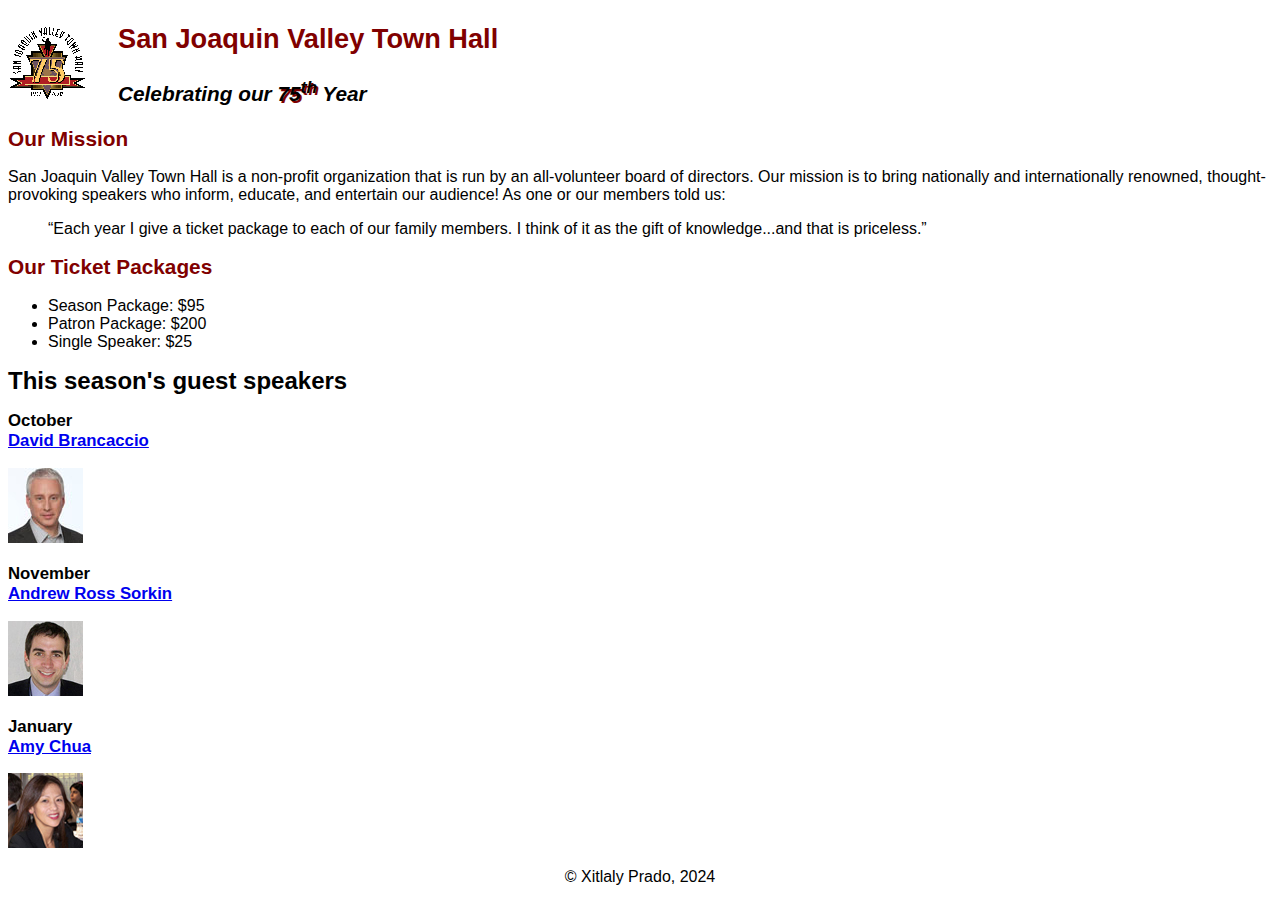
<file: index.html>
<!DOCTYPE html>
<html lang="en">

<head>
	<meta charset="utf-8">
	<title>San Joaquin Valley Town Hall</title>
	<link rel="shortcut icon" href="images/favicon.ico">
    <link rel="stylesheet" href="styles/main.css">
</head>

<body>
	<header>
		<img src="images/town_hall_logo.gif" alt="Town Hall logo" height="80">
		<h2>San Joaquin Valley Town Hall</h2>
		<h3 class="celebrate">Celebrating our <em class="shadow">75<sup>th</sup></em> Year</h3>
	</header>
	<main>
		<h2>Our Mission</h2>
		<p>San Joaquin Valley Town Hall is a non-profit organization that is run by an 
			all-volunteer board of directors. Our mission is to bring nationally and 
			internationally renowned, thought-provoking speakers who inform, educate, 
			and entertain our audience! As one or our members told us:</p>
		<blockquote>&ldquo;Each year I give a ticket package to each of our family members. 
			I think of it as the gift of knowledge...and that is priceless.&rdquo;</blockquote>

		<h2>Our Ticket Packages</h2>
		<ul>
			<li>Season Package: $95</li>
			<li>Patron Package: $200</li>
			<li>Single Speaker: $25</li>
		</ul>

		<h1>This season's guest speakers</h1>
		<h3>October<br><a href="speakers/brancaccio.html">David Brancaccio</a></h3>
		<img src="images/brancaccio75.jpg" alt="David Brancaccio photo">
		<h3>November<br><a href="speakers/sorkin.html">Andrew Ross Sorkin</a></h3>
		<img src="images/sorkin75.jpg" alt="Andrew Ross Sorkin photo">
		<h3>January<br><a href="speakers/chua.html">Amy Chua</a></h3>
		<img src="images/chua75.jpg" alt="Amy Chua photo">
	</main>
	<footer>
		<p>&copy; Xitlaly Prado, 2024</p>
	</footer>
</body>
</html>
</file>
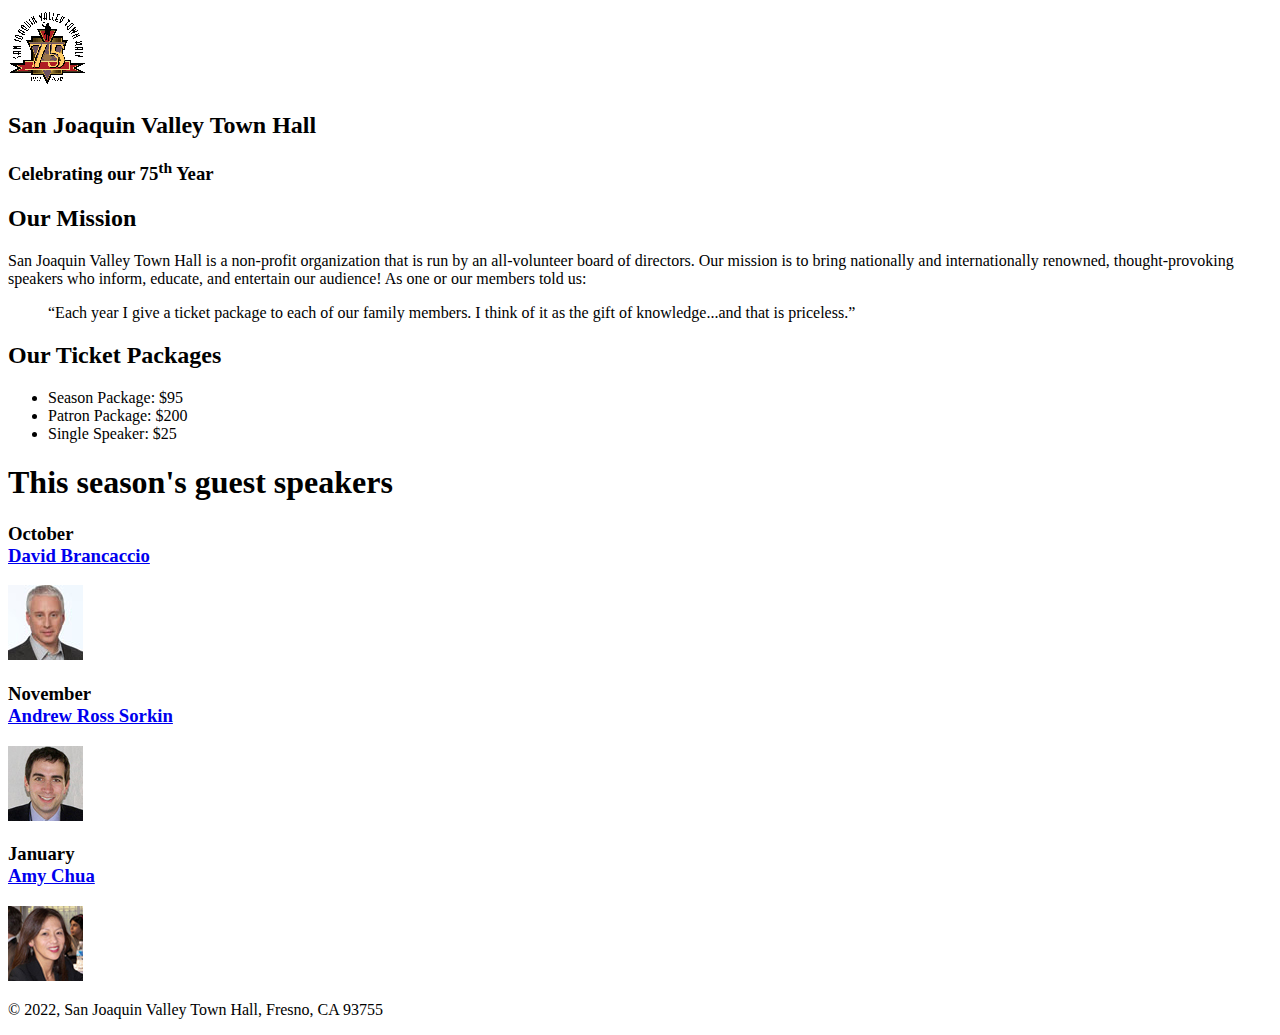
<file: c4_index.html>
<!DOCTYPE html>
<html lang="en">

<head>
	<meta charset="utf-8">
	<title>San Joaquin Valley Town Hall</title>
	<link rel="shortcut icon" href="images/favicon.ico">
</head>

<body>
	<header>
		<img src="images/town_hall_logo.gif" alt="Town Hall logo" height="80">
		<h2>San Joaquin Valley Town Hall</h2>
		<h3>Celebrating our 75<sup>th</sup> Year</h3>
	</header>
	<main>
		<h2>Our Mission</h2>
		<p>San Joaquin Valley Town Hall is a non-profit organization that is run by an 
			all-volunteer board of directors. Our mission is to bring nationally and 
			internationally renowned, thought-provoking speakers who inform, educate, 
			and entertain our audience! As one or our members told us:</p>
		<blockquote>&ldquo;Each year I give a ticket package to each of our family members. 
			I think of it as the gift of knowledge...and that is priceless.&rdquo;</blockquote>

		<h2>Our Ticket Packages</h2>
		<ul>
			<li>Season Package: $95</li>
			<li>Patron Package: $200</li>
			<li>Single Speaker: $25</li>
		</ul>

		<h1>This season's guest speakers</h1>
		<h3>October<br><a href="speakers/brancaccio.html">David Brancaccio</a></h3>
		<img src="images/brancaccio75.jpg" alt="David Brancaccio photo">
		<h3>November<br><a href="speakers/sorkin.html">Andrew Ross Sorkin</a></h3>
		<img src="images/sorkin75.jpg" alt="Andrew Ross Sorkin photo">
		<h3>January<br><a href="speakers/chua.html">Amy Chua</a></h3>
		<img src="images/chua75.jpg" alt="Amy Chua photo">
	</main>
	<footer>
		<p>&copy; 2022, San Joaquin Valley Town Hall, Fresno, CA 93755</p>
	</footer>
</body>
</html>
</file>
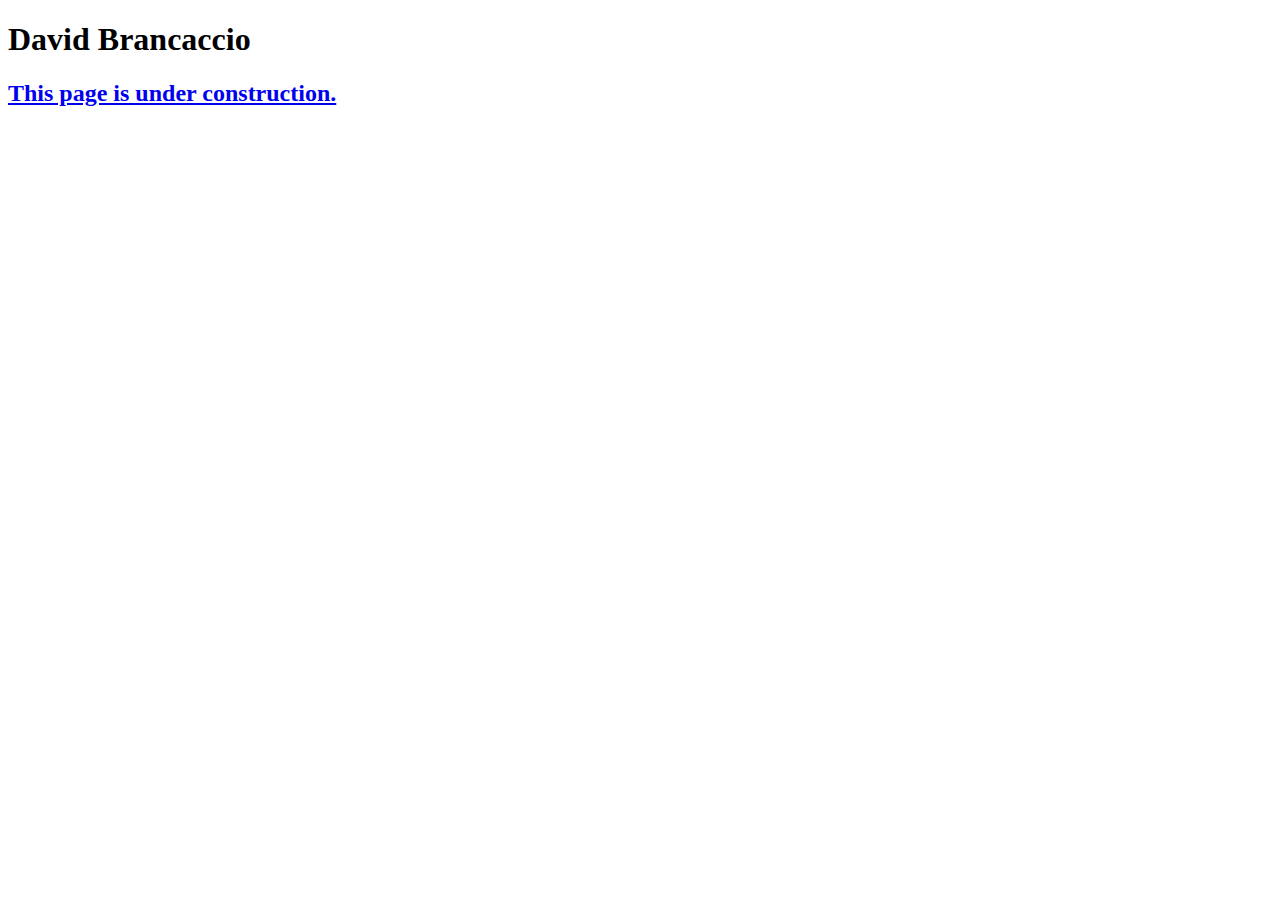
<file: speakers/brancaccio.html>
<!DOCTYPE html>
<html lang="en">

<head>
	<meta charset="utf-8">
	<title>San Joaquin Valley Town Hall</title>
	<link rel="shortcut icon" href="images/favicon.ico">
</head>

<body>
    <main>
	    <h1>David Brancaccio</h1>
	    <h2><a href="../index.html">This page is under construction.</a></h2>	        
    </main>
</body>

</html>
</file>
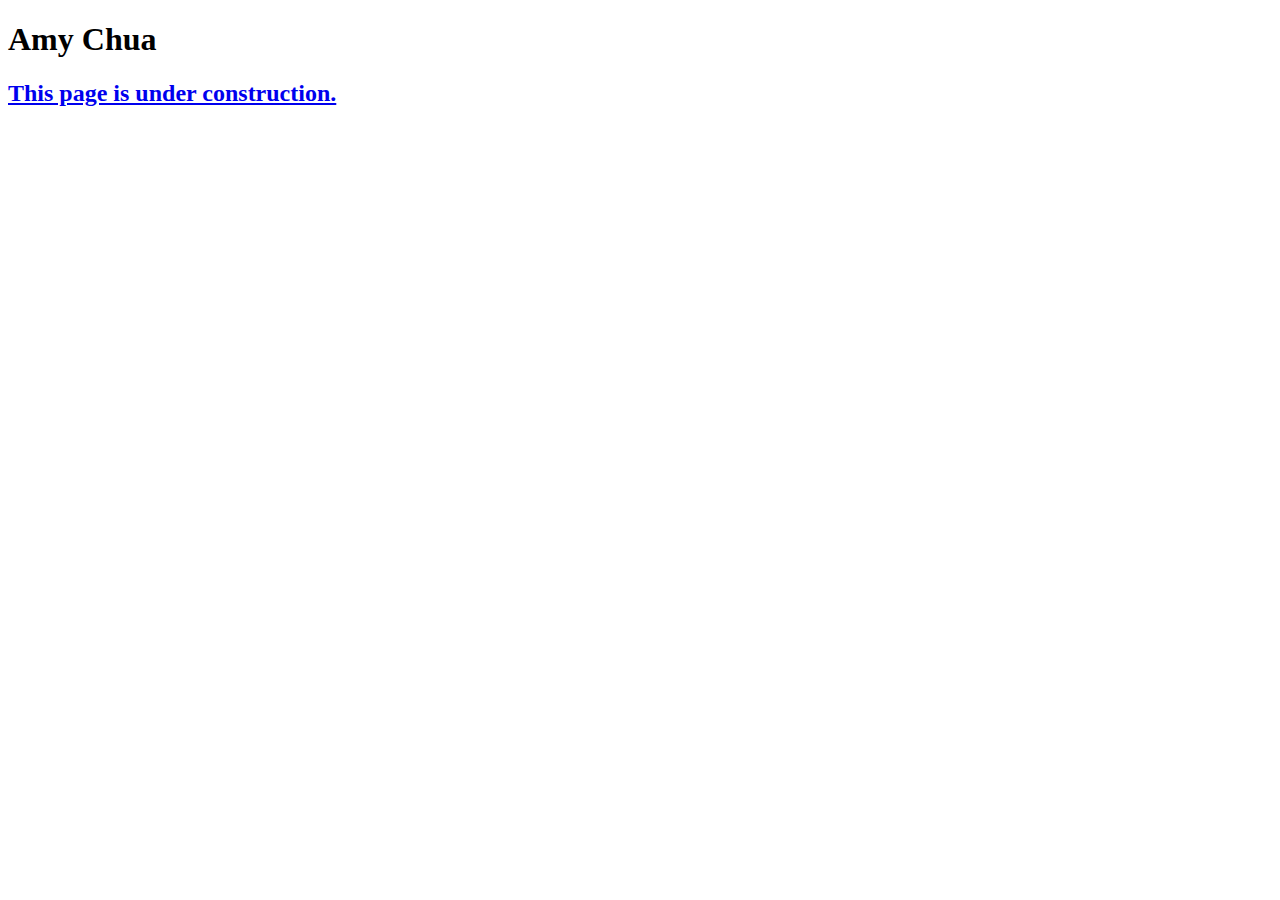
<file: speakers/chua.html>
<!DOCTYPE html>
<html lang="en">

<head>
	<meta charset="utf-8">
	<title>San Joaquin Valley Town Hall</title>
	<link rel="shortcut icon" href="images/favicon.ico">
</head>

<body>
    <main>
	    <h1>Amy Chua</h1>
	    <h2><a href="../index.html">This page is under construction.</a></h2>	        
    </main>
</body>

</html>
</file>
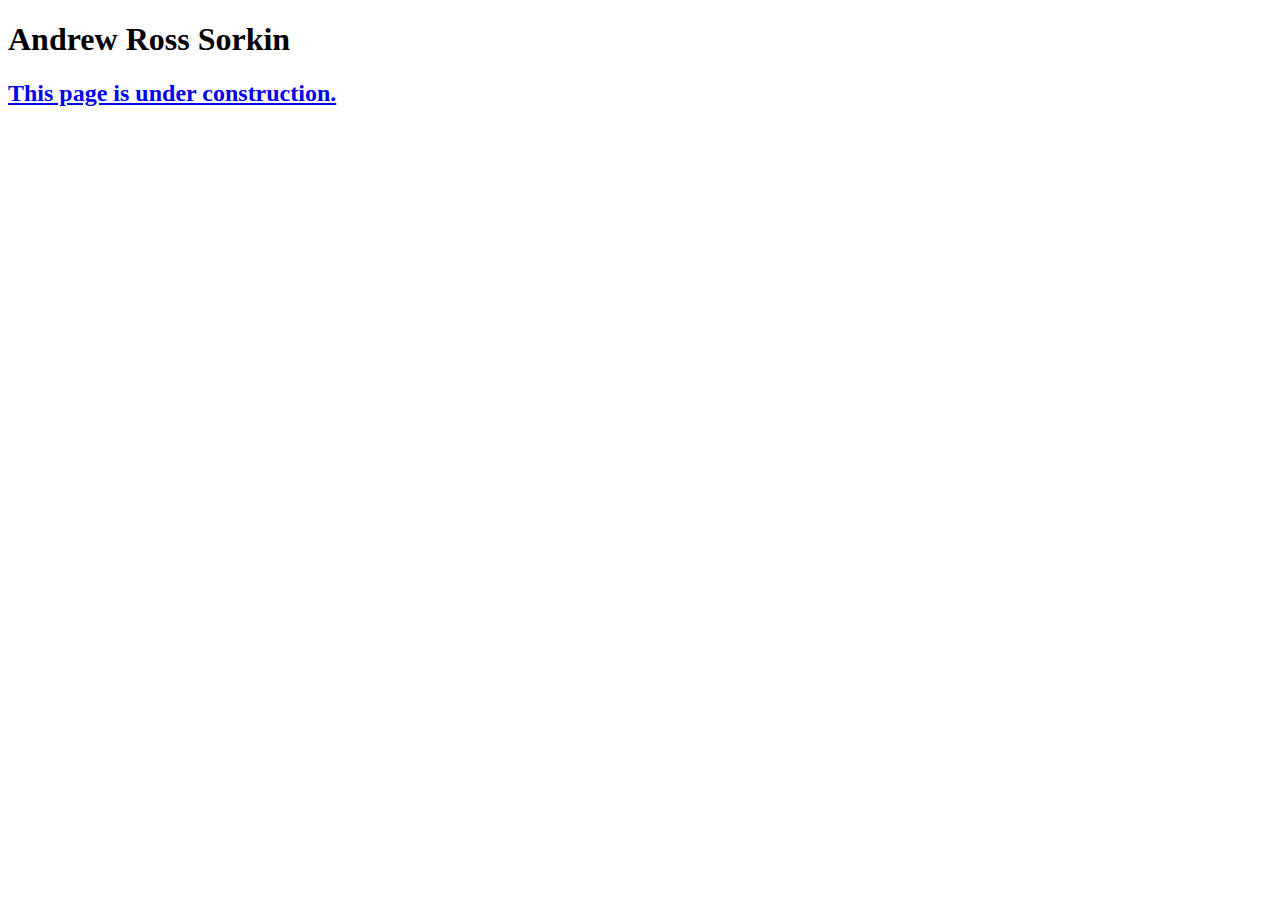
<file: speakers/sorkin.html>
<!DOCTYPE html>
<html lang="en">

<head>
	<meta charset="utf-8">
	<title>San Joaquin Valley Town Hall</title>
	<link rel="shortcut icon" href="images/favicon.ico">
</head>

<body>
    <main>
	    <h1>Andrew Ross Sorkin</h1>
	    <h2><a href="../index.html">This page is under construction.</a></h2>	        
    </main>
</body>

</html>
</file>
<file: styles/main.css>
body {
	font-family: Arial, Helvetica, sans-serif;
    font-size: 100%;
}

header img {
	float: left;
}

main {
	clear: left;
}
main h1 {
	font-size: 150%;
}
main h2 {
	font-size: 130%;
	text-indent: 0px;
}
main h3 {
	font-size: 105%;
}
h2{
	font-size:170%;
	color: #800000;
	text-indent: 30px;
}
h3{
	font-size:130%;
}
.celebrate{
	text-indent: 30px;
	font-style: italic;
}

footer p{
	text-align: center;
}

a:hover{
	font-style: italic;
}

.shadow{
	text-shadow: 2px 2px #800000;
}
</file>
